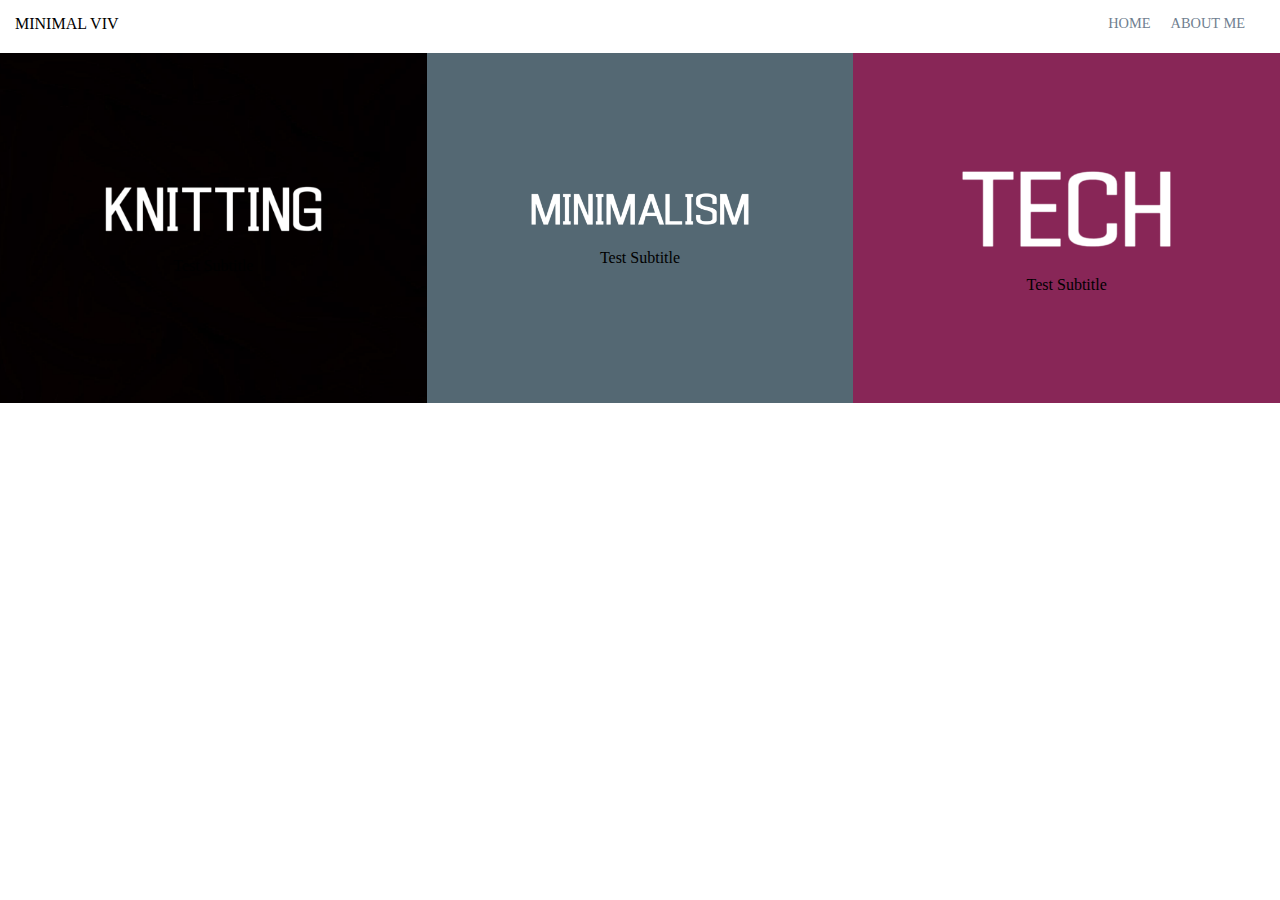
<file: index.html>
<html>
    <head>
        <meta charset="utf-8"/>
        <title>This is a title</title>
        <link rel="stylesheet" href="styles.css">
    </head>

    <body>
        <div class="container">
            <div class="nav-bar">
                <div class="left-side">
                    <div class="site-name">
                        <div>MINIMAL VIV</div>
                    </div>
                </div>

                <div class="right-side">
                    <div class="nav-link-wrapper">
                        <a href="index.html">Home</a>
                    </div>

                    <div class="nav-link-wrapper">
                        <a href="about.html">About Me</a>
                    </div>
                    
                </div>
            </div>

            <div class="website-content">
                <div class="portfolio-items">

                    <div class="portfolio-item">
                        <div class="portfolio-image-background" style="background-image: url(images/black.jpg);">
                            <div class="image-text-wrapper">
                                <div class="logo-wrapper">
                                    <img src="images/logos/knitting-logo.png">
                                </div>

                                <div class="subtitle">
                                    Test Subtitle
                                </div>
                            </div>
                        </div>    
                    </div>

                    <div class="portfolio-item">
                        <div class="portfolio-image-background" style="background-image: url(images/grey.png);">
                            <div class="image-text-wrapper">
                                <div class="logo-wrapper">
                                    <img src="images/logos/minimalism-logo.png">
                                </div>

                                <div class="subtitle">
                                    Test Subtitle
                                </div>
                            </div>
                        </div>    
                    </div>

                    <div class="portfolio-item">
                        <div class="portfolio-image-background" style="background-image: url(images/magenta.png);">
                            <div class="image-text-wrapper">
                                <div class="logo-wrapper">
                                    <img src="images/logos/tech-logo.png">
                                </div>

                                <div class="subtitle">
                                    Test Subtitle
                                </div>
                            </div>
                        </div>    
                    </div>

                </div>

            </div>

        </div>
    </body>
</html>
</file>
<file: styles.css>
/* Main site styling */
body {
    margin: 0px;
}

.container {
    display: grid;
    grid-template-columns: 1fr;
}

/* Navigation bar orientation */
.nav-bar {
    display: flex;
    justify-content: space-between;
    padding: 15px;
} 

.right-side {
    display: flex;
}

.nav-bar > .right-side > div {
    margin-right: 20px;
    font-size: 0.9em;
    text-transform: uppercase;
}

/* Navigation bar styling */
.nav-link-wrapper {
    height: 22px;
    border-bottom: 1px solid transparent;
    transition: border-bottom 0.5s;
}

.nav-link-wrapper a {
    color: slategray;
    text-decoration: none;
    transition: color 0.5s;

}

.nav-link-wrapper:hover {
    border-bottom: 1px solid black;
}

.nav-link-wrapper a:hover {
    color: black;
}

/* Portfolio items styling */
.portfolio-items {
    display: grid;
    grid-template-columns: 1fr 1fr 1fr;
}

.portfolio-item {
    position: relative;
}

.portfolio-image-background {
    height: 350px;
    width: 100%;
    background-size: cover;
    background-position: center;
    background-repeat: no-repeat;
}

.image-text-wrapper {
    position: absolute;
    top: 0;
    display: flex;
    flex-direction: column;
    justify-content: center;
    align-items: center;
    height: 100%;
    text-align: center;
    padding-left: 100px;
    padding-right: 100px;
}

.logo-wrapper img {
    width: 100%;
    margin-bottom: 20px;
}

.image-text-wrapper:hover .subtitle {
    transition: 1s;
    font-weight: 600;
    color: whitesmoke;
}

.image-text-wrapper:hover .subtitle {
    font-weight: 600;
    color: white;
}

.image-darken {
    transition: 1s;
    filter: brightness(10%);
}
</file>
